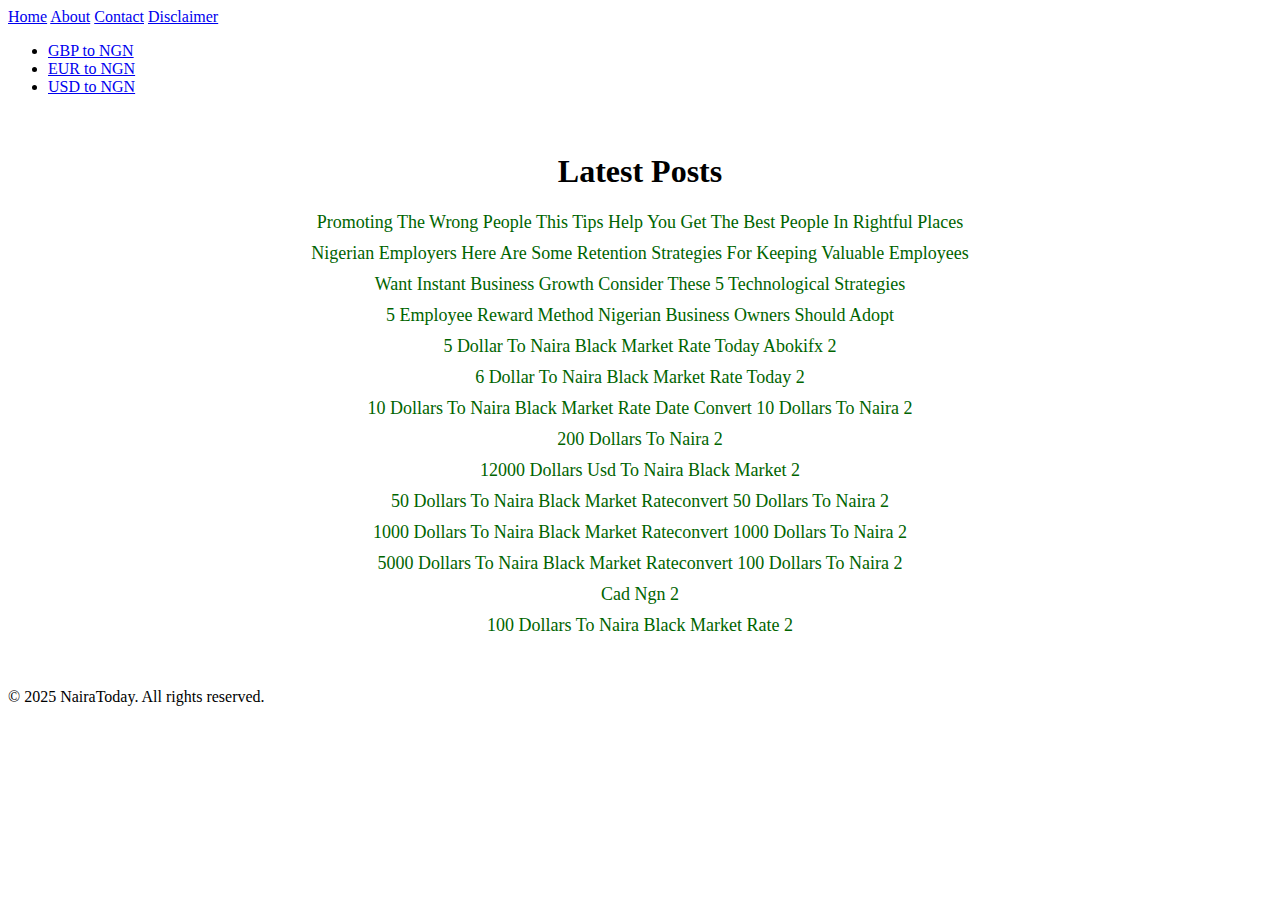
<file: index.html>
<!DOCTYPE html>
<html>
<head>
  <meta charset="UTF-8">
  <title>NairaToday - Home</title>
  <link rel="icon" href="/favicon.jpg" type="image/jpeg">
  <link rel="stylesheet" href="/style.css">
</head>
<body>
  <div id="site-header"></div>

  <main>
    <h1 style="text-align:center;">Latest Posts</h1>
    <ul class="homepage-posts">
      <li><a href="/promoting-the-wrong-people-this-tips-help-you-get-the-best-people-in-rightful-places/">Promoting The Wrong People This Tips Help You Get The Best People In Rightful Places</a></li>
<li><a href="/nigerian-employers-here-are-some-retention-strategies-for-keeping-valuable-employees/">Nigerian Employers Here Are Some Retention Strategies For Keeping Valuable Employees</a></li>
<li><a href="/want-instant-business-growth-consider-these-5-technological-strategies/">Want Instant Business Growth Consider These 5 Technological Strategies</a></li>
<li><a href="/5-employee-reward-method-nigerian-business-owners-should-adopt/">5 Employee Reward Method Nigerian Business Owners Should Adopt</a></li>
<li><a href="/5-dollar-to-naira-black-market-rate-today-abokifx-2/">5 Dollar To Naira Black Market Rate Today Abokifx 2</a></li>
<li><a href="/6-dollar-to-naira-black-market-rate-today-2/">6 Dollar To Naira Black Market Rate Today 2</a></li>
<li><a href="/10-dollars-to-naira-black-market-rate-date-convert-10-dollars-to-naira-2/">10 Dollars To Naira Black Market Rate Date Convert 10 Dollars To Naira 2</a></li>
<li><a href="/200-dollars-to-naira-2/">200 Dollars To Naira 2</a></li>
<li><a href="/12000-dollars-usd-to-naira-black-market-2/">12000 Dollars Usd To Naira Black Market 2</a></li>
<li><a href="/50-dollars-to-naira-black-market-rateconvert-50-dollars-to-naira-2/">50 Dollars To Naira Black Market Rateconvert 50 Dollars To Naira 2</a></li>
<li><a href="/1000-dollars-to-naira-black-market-rateconvert-1000-dollars-to-naira-2/">1000 Dollars To Naira Black Market Rateconvert 1000 Dollars To Naira 2</a></li>
<li><a href="/5000-dollars-to-naira-black-market-rateconvert-100-dollars-to-naira-2/">5000 Dollars To Naira Black Market Rateconvert 100 Dollars To Naira 2</a></li>
<li><a href="/cad-ngn-2/">Cad Ngn 2</a></li>
<li><a href="/100-dollars-to-naira-black-market-rate-2/">100 Dollars To Naira Black Market Rate 2</a></li>
    </ul>
  </main>

  <div id="site-footer"></div>

  <script>
    fetch('/header.html')
      .then(res => res.text())
      .then(data => document.getElementById('site-header').innerHTML = data);

    fetch('/footer.html')
      .then(res => res.text())
      .then(data => document.getElementById('site-footer').innerHTML = data);
  </script>
</body>
</html>
</file>
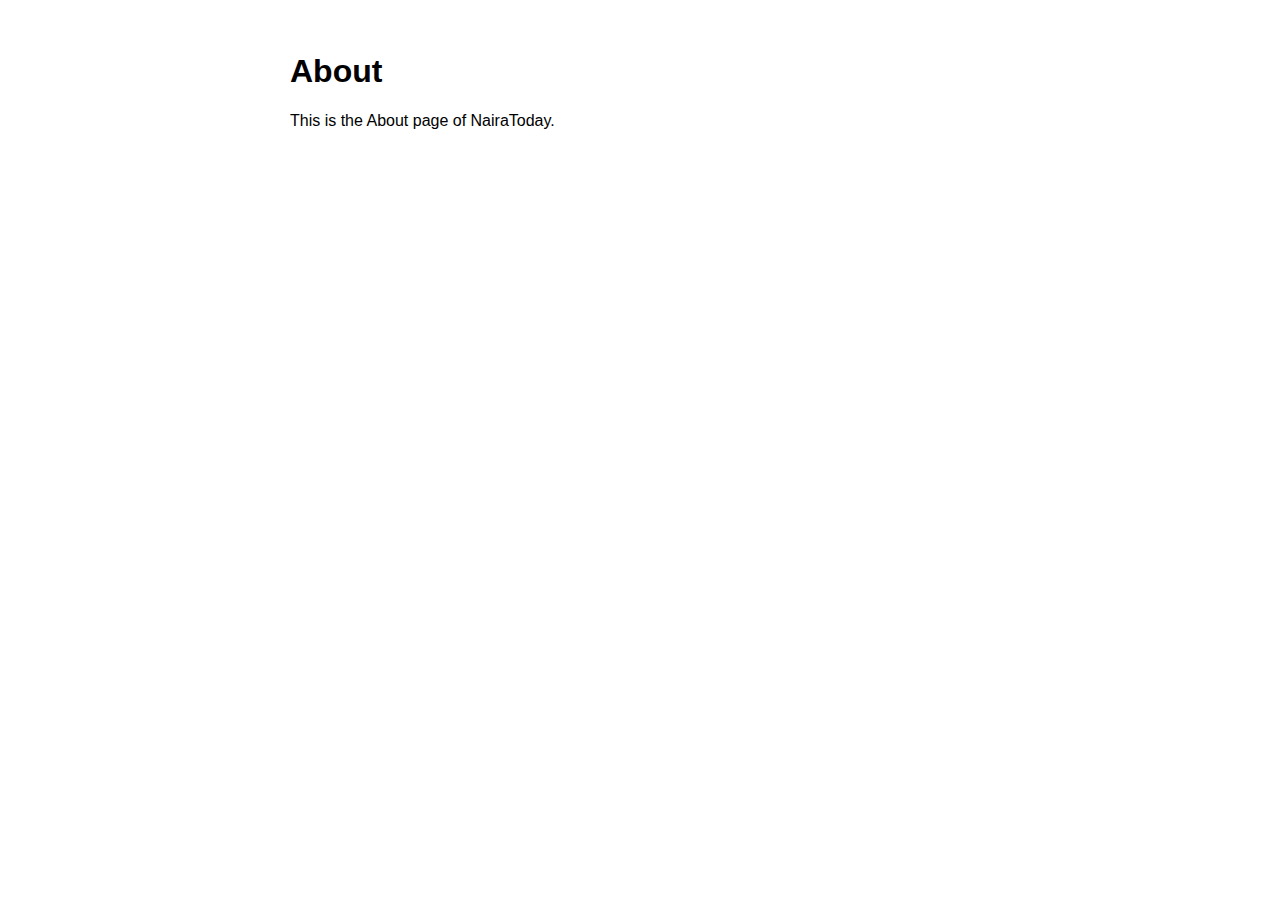
<file: about/index.html>
<!DOCTYPE html>
<html lang="en">
<head>
  <meta charset="UTF-8" />
  <meta name="viewport" content="width=device-width, initial-scale=1.0"/>
  <title>About</title>
  <style>
    body { font-family: sans-serif; padding: 2rem; background: #fff; max-width: 700px; margin: auto; }
    nav { background: #222; padding: 1em; text-align: center; margin: -2rem -2rem 2rem -2rem; }
    nav a { color: white; margin: 0 10px; text-decoration: none; font-weight: bold; }
  </style>
</head>
<body>
 <div id="site-header"></div>
<!-- Your main page content goes here -->
<div id="site-footer"></div>

  <h1>About</h1>
  <p>This is the About page of NairaToday.</p>
</body>
</html>
</file>
<file: style.css>
main {
  max-width: 800px;
  margin: auto;
  padding: 20px;
}

#post-content {
  text-align: center;
}

table {
  width: 100%;
  border-collapse: collapse;
  margin: 20px 0;
}

table, th, td {
  border: 1px solid #ccc;
  padding: 10px;
}

@media (max-width: 600px) {
  table {
    font-size: 16px;
  }
}

ul.homepage-posts {
  list-style-type: none;
  padding-left: 0;
  text-align: center;
}

ul.homepage-posts li {
  margin: 10px 0;
}

ul.homepage-posts a {
  font-size: 18px;
  text-decoration: none;
  color: #006400;
}
</file>
